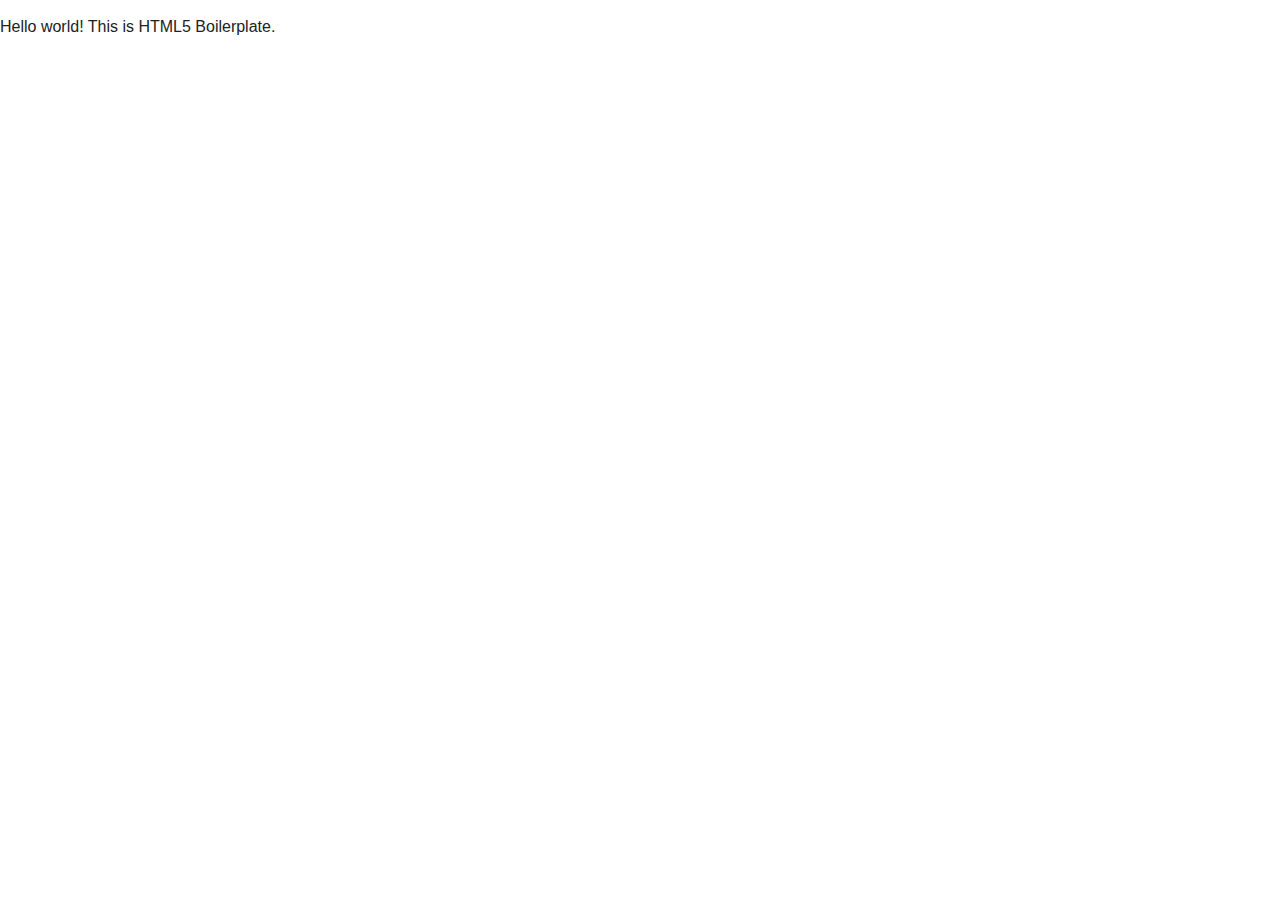
<file: html5-boilerplate-4.3.0/index.html>
<!DOCTYPE html>
<!--[if lt IE 7]>      <html class="no-js lt-ie9 lt-ie8 lt-ie7"> <![endif]-->
<!--[if IE 7]>         <html class="no-js lt-ie9 lt-ie8"> <![endif]-->
<!--[if IE 8]>         <html class="no-js lt-ie9"> <![endif]-->
<!--[if gt IE 8]><!--> <html class="no-js"> <!--<![endif]-->
    <head>
        <meta charset="utf-8">
        <meta http-equiv="X-UA-Compatible" content="IE=edge">
        <title></title>
        <meta name="description" content="">
        <meta name="viewport" content="width=device-width, initial-scale=1">

        <!-- Place favicon.ico and apple-touch-icon.png in the root directory -->

        <link rel="stylesheet" href="css/normalize.css">
        <link rel="stylesheet" href="css/main.css">
        <script src="js/vendor/modernizr-2.6.2.min.js"></script>
    </head>
    <body>
        <!--[if lt IE 7]>
            <p class="browsehappy">You are using an <strong>outdated</strong> browser. Please <a href="http://browsehappy.com/">upgrade your browser</a> to improve your experience.</p>
        <![endif]-->

        <!-- Add your site or application content here -->
        <p>Hello world! This is HTML5 Boilerplate.</p>

        <script src="//ajax.googleapis.com/ajax/libs/jquery/1.10.2/jquery.min.js"></script>
        <script>window.jQuery || document.write('<script src="js/vendor/jquery-1.10.2.min.js"><\/script>')</script>
        <script src="js/plugins.js"></script>
        <script src="js/main.js"></script>

        <!-- Google Analytics: change UA-XXXXX-X to be your site's ID. -->
        <script>
            (function(b,o,i,l,e,r){b.GoogleAnalyticsObject=l;b[l]||(b[l]=
            function(){(b[l].q=b[l].q||[]).push(arguments)});b[l].l=+new Date;
            e=o.createElement(i);r=o.getElementsByTagName(i)[0];
            e.src='//www.google-analytics.com/analytics.js';
            r.parentNode.insertBefore(e,r)}(window,document,'script','ga'));
            ga('create','UA-XXXXX-X');ga('send','pageview');
        </script>
    </body>
</html>
</file>
<file: html5-boilerplate-4.3.0/css/main.css>
/*! HTML5 Boilerplate v4.3.0 | MIT License | http://h5bp.com/ */

/*
 * What follows is the result of much research on cross-browser styling.
 * Credit left inline and big thanks to Nicolas Gallagher, Jonathan Neal,
 * Kroc Camen, and the H5BP dev community and team.
 */

/* ==========================================================================
   Base styles: opinionated defaults
   ========================================================================== */

html,
button,
input,
select,
textarea {
    color: #222;
}

html {
    font-size: 1em;
    line-height: 1.4;
}

/*
 * Remove text-shadow in selection highlight: h5bp.com/i
 * These selection rule sets have to be separate.
 * Customize the background color to match your design.
 */

::-moz-selection {
    background: #b3d4fc;
    text-shadow: none;
}

::selection {
    background: #b3d4fc;
    text-shadow: none;
}

/*
 * A better looking default horizontal rule
 */

hr {
    display: block;
    height: 1px;
    border: 0;
    border-top: 1px solid #ccc;
    margin: 1em 0;
    padding: 0;
}

/*
 * Remove the gap between images, videos, audio and canvas and the bottom of
 * their containers: h5bp.com/i/440
 */

audio,
canvas,
img,
video {
    vertical-align: middle;
}

/*
 * Remove default fieldset styles.
 */

fieldset {
    border: 0;
    margin: 0;
    padding: 0;
}

/*
 * Allow only vertical resizing of textareas.
 */

textarea {
    resize: vertical;
}

/* ==========================================================================
   Browse Happy prompt
   ========================================================================== */

.browsehappy {
    margin: 0.2em 0;
    background: #ccc;
    color: #000;
    padding: 0.2em 0;
}

/* ==========================================================================
   Author's custom styles
   ========================================================================== */

















/* ==========================================================================
   Helper classes
   ========================================================================== */

/*
 * Image replacement
 */

.ir {
    background-color: transparent;
    border: 0;
    overflow: hidden;
    /* IE 6/7 fallback */
    *text-indent: -9999px;
}

.ir:before {
    content: "";
    display: block;
    width: 0;
    height: 150%;
}

/*
 * Hide from both screenreaders and browsers: h5bp.com/u
 */

.hidden {
    display: none !important;
    visibility: hidden;
}

/*
 * Hide only visually, but have it available for screenreaders: h5bp.com/v
 */

.visuallyhidden {
    border: 0;
    clip: rect(0 0 0 0);
    height: 1px;
    margin: -1px;
    overflow: hidden;
    padding: 0;
    position: absolute;
    width: 1px;
}

/*
 * Extends the .visuallyhidden class to allow the element to be focusable
 * when navigated to via the keyboard: h5bp.com/p
 */

.visuallyhidden.focusable:active,
.visuallyhidden.focusable:focus {
    clip: auto;
    height: auto;
    margin: 0;
    overflow: visible;
    position: static;
    width: auto;
}

/*
 * Hide visually and from screenreaders, but maintain layout
 */

.invisible {
    visibility: hidden;
}

/*
 * Clearfix: contain floats
 *
 * For modern browsers
 * 1. The space content is one way to avoid an Opera bug when the
 *    `contenteditable` attribute is included anywhere else in the document.
 *    Otherwise it causes space to appear at the top and bottom of elements
 *    that receive the `clearfix` class.
 * 2. The use of `table` rather than `block` is only necessary if using
 *    `:before` to contain the top-margins of child elements.
 */

.clearfix:before,
.clearfix:after {
    content: " "; /* 1 */
    display: table; /* 2 */
}

.clearfix:after {
    clear: both;
}

/*
 * For IE 6/7 only
 * Include this rule to trigger hasLayout and contain floats.
 */

.clearfix {
    *zoom: 1;
}

/* ==========================================================================
   EXAMPLE Media Queries for Responsive Design.
   These examples override the primary ('mobile first') styles.
   Modify as content requires.
   ========================================================================== */

@media only screen and (min-width: 35em) {
    /* Style adjustments for viewports that meet the condition */
}

@media print,
       (-o-min-device-pixel-ratio: 5/4),
       (-webkit-min-device-pixel-ratio: 1.25),
       (min-resolution: 120dpi) {
    /* Style adjustments for high resolution devices */
}

/* ==========================================================================
   Print styles.
   Inlined to avoid required HTTP connection: h5bp.com/r
   ========================================================================== */

@media print {
    * {
        background: transparent !important;
        color: #000 !important; /* Black prints faster: h5bp.com/s */
        box-shadow: none !important;
        text-shadow: none !important;
    }

    a,
    a:visited {
        text-decoration: underline;
    }

    a[href]:after {
        content: " (" attr(href) ")";
    }

    abbr[title]:after {
        content: " (" attr(title) ")";
    }

    /*
     * Don't show links for images, or javascript/internal links
     */

    .ir a:after,
    a[href^="javascript:"]:after,
    a[href^="#"]:after {
        content: "";
    }

    pre,
    blockquote {
        border: 1px solid #999;
        page-break-inside: avoid;
    }

    thead {
        display: table-header-group; /* h5bp.com/t */
    }

    tr,
    img {
        page-break-inside: avoid;
    }

    img {
        max-width: 100% !important;
    }

    @page {
        margin: 0.5cm;
    }

    p,
    h2,
    h3 {
        orphans: 3;
        widows: 3;
    }

    h2,
    h3 {
        page-break-after: avoid;
    }
}
</file>
